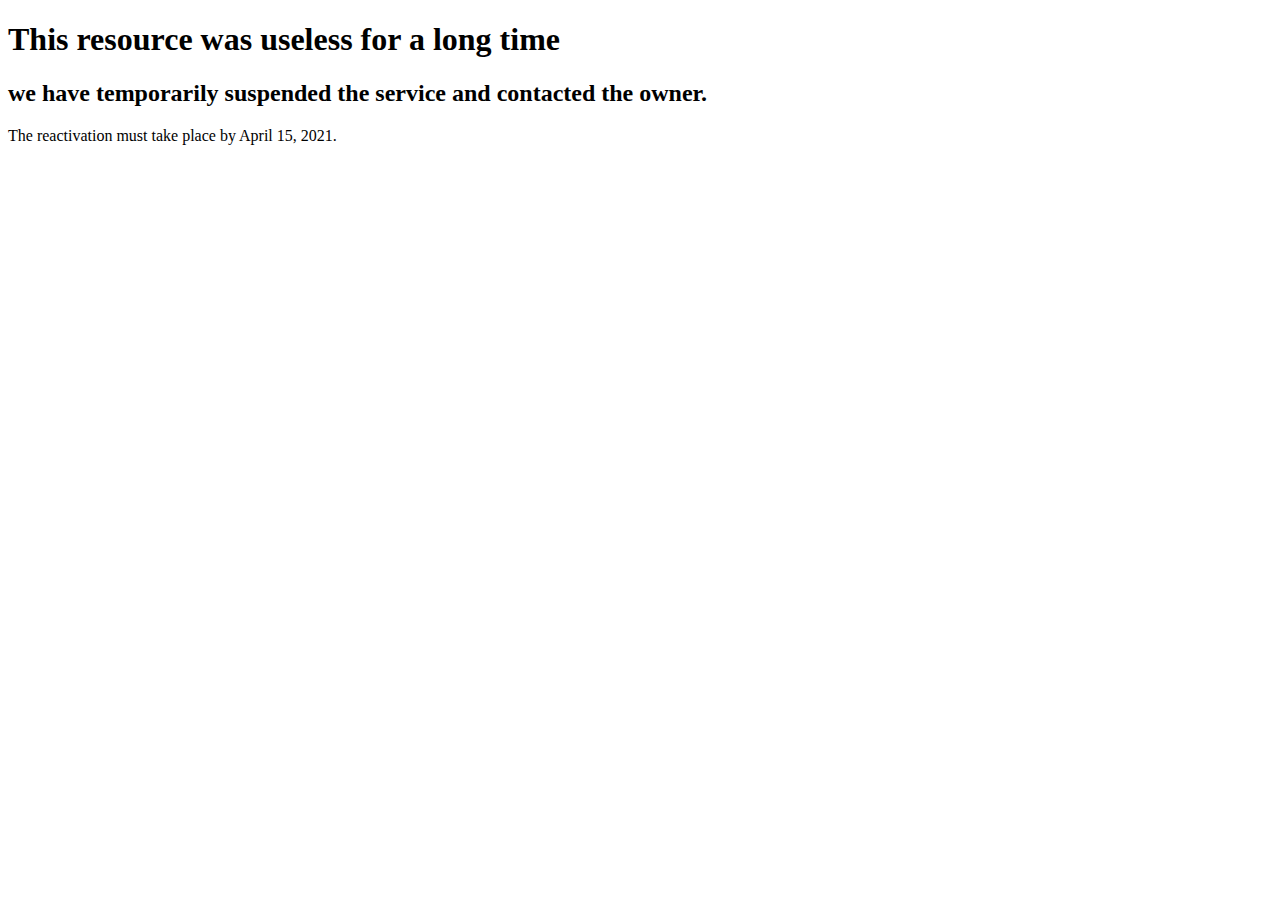
<file: index.html>
<!Doctype HTML>
<HTML>
  <head>
    <title>This resource was useless for a long time</title>
    <meta name="robots" contents="noindex,follow" />
    <meta name="google-site-verification" content="LTWjBWwrCvKbRkTMXK4QEI0rbKsnKSfQqHRDXj8k-38" />
<!-- Google Tag Manager -->
<script>(function(w,d,s,l,i){w[l]=w[l]||[];w[l].push({'gtm.start':
new Date().getTime(),event:'gtm.js'});var f=d.getElementsByTagName(s)[0],
j=d.createElement(s),dl=l!='dataLayer'?'&l='+l:'';j.async=true;j.src=
'https://www.googletagmanager.com/gtm.js?id='+i+dl;f.parentNode.insertBefore(j,f);
})(window,document,'script','dataLayer','GTM-PJ8XDQ2');</script>
<!-- End Google Tag Manager -->
    <script>if (window.top.location != window.location){window.top.location = window.location;}</script>
  </head>
  <body>
<!-- Google Tag Manager (noscript) -->
<noscript><iframe src="https://www.googletagmanager.com/ns.html?id=GTM-PJ8XDQ2" height="0" width="0" style="display:none;visibility:hidden"></iframe></noscript>
<!-- End Google Tag Manager (noscript) -->
    <h1>This resource was useless for a long time</h1>
    <h2>we have temporarily suspended the service and contacted the owner.</h2>
      <p>The reactivation must take place by April 15, 2021.</p></body>
</HTML>
</file>
